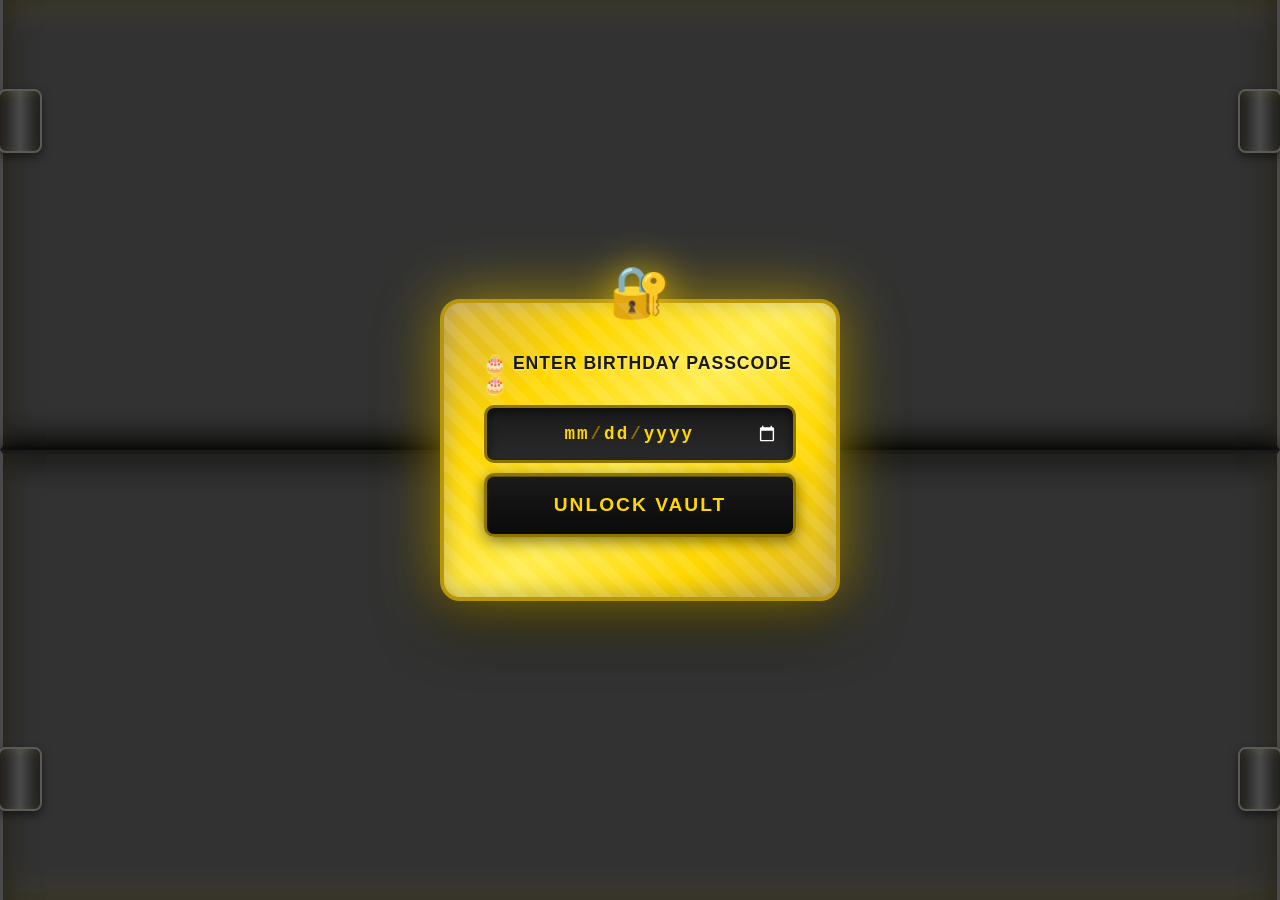
<file: index.html>
<!DOCTYPE html>
<html lang="en">
<head>
    <meta charset="UTF-8">
    <meta name="viewport" content="width=device-width, initial-scale=1">
    <title>Happy Birthday!</title>
        <link rel="stylesheet" href="style.css">
</head>
<body>
    <!-- Gate Page -->
    <div class="gate-page" id="gatePage">
        <div class="gate-top"></div>
        <div class="gate-bottom"></div>
        
        <div class="gate-form">
            <p>🎂 ENTER BIRTHDAY PASSCODE 🎂</p>
            <input type="date" id="dobInput" placeholder="DD-MM-YYYY">
            
            <button onclick="checkGate()">UNLOCK VAULT</button>
            <p class="error" id="errorMsg"></p>
        </div>
    </div>

    <!-- Main Birthday Page -->
    <div class="birthday-page" id="birthdayPage">
        <div class="bg-gradient"></div>
        <div class="gradient-mesh"></div>
        <div id="particlesContainer"></div>
        <div id="snowContainer"></div>
        
        <div class="container">
            <!-- Hero Section -->
            <div class="hero-section">
                <h1 class="hero-title">
                    <span class="line"><span class="gradient-text">Happy Birthday</span></span>
                    <span class="line"><span class="text-white">Renuka</span></span>
                    <span class="line"><span class="gradient-text">My Amazing</span></span>
                    <span class="line"><span class="text-white">Best Friend</span></span>
                </h1>
            </div>

            <!-- Interactive Card -->
            <div class="birthday-card" id="mainCard">
                <div class="hover-message">
                    Wishing you endless joy and beautiful memories ✨
                </div>
                <div class="card-content">
                    <div class="cake-emoji">🎂</div>
                    
                    <div class="message">
                        To my <span class="highlight">incredible best friend Renuka</span>,<br>
                        Today is YOUR special day and you deserve<br>
                        all the happiness in the entire universe! 🌟
                    </div>

                    <div class="balloons-container">
                        <div class="balloon">🎈</div>
                        <div class="balloon">🎈</div>
                        <div class="balloon">🎈</div>
                        <div class="balloon">🎈</div>
                    </div>
                </div>
            </div>

            <!-- About Section -->
            <div class="about-section">
                <div class="info-card">
                    <div class="info-icon">🎓</div>
                    <h3>Academic Excellence</h3>
                    <p>A brilliant <span class="highlight">Topper</span> who makes success look effortless</p>
                </div>
                <div class="info-card">
                    <div class="info-icon">🏫</div>
                    <h3>JNTU-H Scholar</h3>
                    <p>Pursuing excellence at <span class="highlight">JNTU Hyderabad</span> with dedication and grace</p>
                </div>
                <div class="info-card">
                    <div class="info-icon">⭐</div>
                    <h3>Inspiring Soul</h3>
                    <p>Not just smart, but kind, compassionate, and <span class="highlight">truly amazing</span></p>
                </div>
            </div>

            <!-- Wishes Section -->
            <div class="wishes">
                <h2>My Heartfelt Wishes for You 💙</h2>
                <div class="wish-item">🌟 May you continue to excel in everything you do, just like you always have at JNTU-H</div>
                <div class="wish-item">📚 May your dedication to learning inspire everyone around you, and may success always find its way to you</div>
                <div class="wish-item">💫 May you find the perfect balance between being a brilliant topper and living life to the fullest</div>
                <div class="wish-item">✨ May your intelligence be matched only by the kindness in your heart</div>
                <div class="wish-item">🎯 May all your academic dreams turn into reality and open doors to amazing opportunities</div>
                <div class="wish-item">🌸 May you never lose that spark of determination that makes you achieve the impossible</div>
                <div class="wish-item">🦋 May our friendship continue to grow stronger as we support each other through every challenge and celebration</div>
                
                <div class="final-message">
                    <strong>You're not just my best friend, you're my inspiration! 💕<br>
                    Watching you succeed and grow has been one of my greatest joys.<br>
                    Here's to another year of breaking records, making memories, and being the amazing person you are! 🎉</strong>
                </div>
            </div>
        </div>
    </div>

  <script src="script.js"></script>

</body>
</html>
</file>
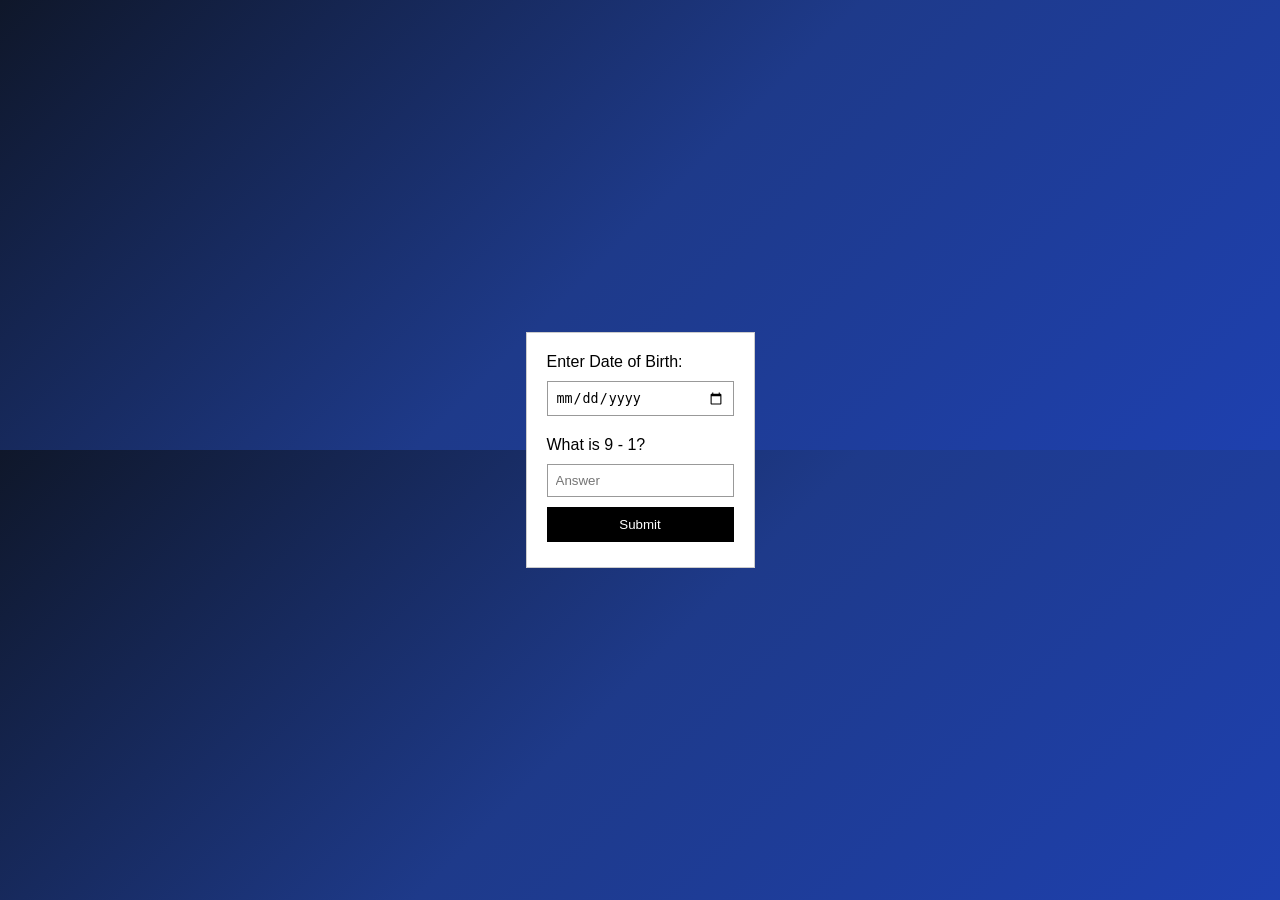
<file: birthday_website.html>
<!DOCTYPE html>
<html lang="en">
<head>
    <meta charset="UTF-8">
    <meta name="viewport" content="width=device-width, initial-scale=1">
    <title>Happy Birthday!</title>
    <style>
        * {
            margin: 0;
            padding: 0;
            box-sizing: border-box;
        }

        body {
            font-family: 'Inter', 'Segoe UI', Tahoma, Geneva, Verdana, sans-serif;
            overflow-x: hidden;
            background: #0f172a;
        }

        /* Gate Page Styles */
        .gate-page {
            display: flex;
            justify-content: center;
            align-items: center;
            min-height: 100vh;
            background: #f5f5f5;
            position: relative;
            z-index: 1000;
        }

        .gate-page.slide-out .gate-top {
            animation: slideUpOut 1.2s cubic-bezier(0.68, -0.55, 0.265, 1.55) forwards;
        }

        .gate-page.slide-out .gate-bottom {
            animation: slideDownOut 1.2s cubic-bezier(0.68, -0.55, 0.265, 1.55) forwards;
        }

        .gate-top, .gate-bottom {
            position: absolute;
            width: 100%;
            height: 50%;
            background: linear-gradient(135deg, #0f172a 0%, #1e3a8a 50%, #1e40af 100%);
            z-index: 1001;
        }

        .gate-top {
            top: 0;
            left: 0;
        }

        .gate-bottom {
            bottom: 0;
            left: 0;
        }

        @keyframes slideUpOut {
            0% {
                transform: translateY(0);
            }
            100% {
                transform: translateY(-100%);
            }
        }

        @keyframes slideDownOut {
            0% {
                transform: translateY(0);
            }
            100% {
                transform: translateY(100%);
            }
        }

        .gate-form {
            background: white;
            padding: 20px;
            border: 1px solid #ccc;
            max-width: 300px;
            position: relative;
            z-index: 1002;
        }

        .gate-form input {
            display: block;
            width: 100%;
            padding: 8px;
            margin: 10px 0;
            border: 1px solid #999;
        }

        .gate-form button {
            width: 100%;
            padding: 10px;
            background: #000;
            color: white;
            border: none;
            cursor: pointer;
        }

        .gate-form button:hover {
            background: #333;
        }

        .error {
            color: red;
            font-size: 12px;
            margin-top: 5px;
        }

        /* Main Birthday Page Styles */
        .birthday-page {
            display: none;
            min-height: 100vh;
            position: relative;
            overflow: hidden;
            opacity: 0;
            background: #0f172a;
        }

        .birthday-page.active {
            display: block;
            animation: zoomInReveal 1.5s cubic-bezier(0.68, -0.55, 0.265, 1.55) 0.6s forwards;
        }

        @keyframes zoomInReveal {
            0% {
                opacity: 0;
                transform: scale(0.3);
            }
            100% {
                opacity: 1;
                transform: scale(1);
            }
        }

        /* Premium gradient background with mesh effect */
        .bg-gradient {
            position: absolute;
            top: 0;
            left: 0;
            right: 0;
            bottom: 0;
            background: 
                radial-gradient(ellipse at 20% 30%, rgba(59, 130, 246, 0.25) 0%, transparent 50%),
                radial-gradient(ellipse at 80% 70%, rgba(96, 165, 250, 0.2) 0%, transparent 50%),
                radial-gradient(ellipse at 50% 50%, rgba(6, 182, 212, 0.15) 0%, transparent 50%),
                linear-gradient(135deg, #0f172a 0%, #1e3a8a 30%, #1e40af 60%, #2563eb 100%);
            z-index: 0;
        }

        /* Animated gradient mesh */
        .gradient-mesh {
            position: absolute;
            top: -50%;
            left: -50%;
            right: -50%;
            bottom: -50%;
            background: 
                radial-gradient(circle at 30% 40%, rgba(59, 130, 246, 0.15) 0%, transparent 40%),
                radial-gradient(circle at 70% 60%, rgba(96, 165, 250, 0.12) 0%, transparent 40%),
                radial-gradient(circle at 50% 80%, rgba(147, 197, 253, 0.1) 0%, transparent 40%);
            animation: meshMove 20s ease-in-out infinite;
            z-index: 0;
        }

        @keyframes meshMove {
            0%, 100% { transform: translate(0, 0) rotate(0deg); }
            33% { transform: translate(5%, 5%) rotate(120deg); }
            66% { transform: translate(-5%, 5%) rotate(240deg); }
        }

        /* Floating particles */
        .particle {
            position: absolute;
            width: 2px;
            height: 2px;
            background: rgba(59, 130, 246, 0.6);
            border-radius: 50%;
            animation: floatParticle 15s linear infinite;
            z-index: 1;
        }

        @keyframes floatParticle {
            0% {
                transform: translateY(100vh) translateX(0) scale(0);
                opacity: 0;
            }
            10% {
                opacity: 1;
            }
            90% {
                opacity: 1;
            }
            100% {
                transform: translateY(-100vh) translateX(100px) scale(1);
                opacity: 0;
            }
        }

        .container {
            max-width: 1200px;
            margin: 0 auto;
            padding: 80px 20px;
            position: relative;
            z-index: 2;
        }

        /* Hero Section - n8n inspired */
        .hero-section {
            text-align: center;
            margin-bottom: 80px;
            perspective: 1000px;
        }

        .hero-title {
            font-size: 5em;
            font-weight: 700;
            line-height: 1.1;
            margin-bottom: 30px;
            letter-spacing: -2px;
        }

        .hero-title .line {
            display: block;
            opacity: 0;
            transform: translateY(50px);
        }

        .hero-title .line.animate {
            animation: lineReveal 1s cubic-bezier(0.68, -0.55, 0.265, 1.55) forwards;
        }

        .hero-title .line:nth-child(1) { animation-delay: 0.2s; }
        .hero-title .line:nth-child(2) { animation-delay: 0.4s; }
        .hero-title .line:nth-child(3) { animation-delay: 0.6s; }
        .hero-title .line:nth-child(4) { animation-delay: 0.8s; }

        @keyframes lineReveal {
            0% {
                opacity: 0;
                transform: translateY(30px) rotateX(90deg);
            }
            100% {
                opacity: 1;
                transform: translateY(0) rotateX(0deg);
            }
        }

        .gradient-text {
            background: linear-gradient(135deg, #3b82f6 0%, #60a5fa 50%, #93c5fd 100%);
            -webkit-background-clip: text;
            -webkit-text-fill-color: transparent;
            background-clip: text;
            background-size: 200% 200%;
            animation: gradientShift 5s ease infinite;
        }

        @keyframes gradientShift {
            0%, 100% { background-position: 0% 50%; }
            50% { background-position: 100% 50%; }
        }

        .text-white {
            color: #ffffff;
        }

        /* Interactive Card - Glass morphism */
        .birthday-card {
            background: rgba(15, 23, 42, 0.6);
            backdrop-filter: blur(24px);
            border-radius: 24px;
            padding: 80px 60px;
            border: 1px solid rgba(255, 255, 255, 0.1);
            box-shadow: 
                0 0 80px rgba(59, 130, 246, 0.1),
                inset 0 1px 0 rgba(255, 255, 255, 0.1);
            transition: all 0.6s cubic-bezier(0.34, 1.56, 0.64, 1);
            position: relative;
            overflow: hidden;
            cursor: pointer;
        }

        .birthday-card::before {
            content: '';
            position: absolute;
            top: -50%;
            left: -50%;
            width: 200%;
            height: 200%;
            background: radial-gradient(circle, rgba(59, 130, 246, 0.1) 0%, transparent 70%);
            opacity: 0;
            transition: opacity 0.6s ease;
        }

        .birthday-card:hover::before {
            opacity: 1;
            animation: rotateGradient 8s linear infinite;
        }

        @keyframes rotateGradient {
            0% { transform: rotate(0deg); }
            100% { transform: rotate(360deg); }
        }

        .birthday-card:hover {
            transform: translateY(-10px) scale(1.02);
            border-color: rgba(59, 130, 246, 0.3);
            box-shadow: 
                0 0 120px rgba(59, 130, 246, 0.2),
                0 20px 60px rgba(0, 0, 0, 0.4),
                inset 0 1px 0 rgba(255, 255, 255, 0.2);
        }

        .card-content {
            position: relative;
            z-index: 1;
            transition: all 0.6s cubic-bezier(0.34, 1.56, 0.64, 1);
        }

        .birthday-card:hover .card-content {
            transform: scale(1.05);
        }

        .cake-emoji {
            font-size: 120px;
            display: inline-block;
            filter: drop-shadow(0 20px 40px rgba(59, 130, 246, 0.4));
            animation: floatCake 4s ease-in-out infinite;
            margin: 40px 0;
        }

        @keyframes floatCake {
            0%, 100% { transform: translateY(0) rotate(-5deg); }
            50% { transform: translateY(-20px) rotate(5deg); }
        }

        .birthday-card:hover .cake-emoji {
            animation: gentleTilt 0.8s cubic-bezier(0.34, 1.56, 0.64, 1) forwards;
        }

        @keyframes gentleTilt {
            0% { transform: translateY(0) rotate(0deg) scale(1); }
            50% { transform: translateY(-20px) rotate(15deg) scale(1.1); }
            100% { transform: translateY(0) rotate(0deg) scale(1); }
        }

        .message {
            font-size: 1.5em;
            color: rgba(255, 255, 255, 0.9);
            line-height: 1.8;
            margin: 30px 0;
            font-weight: 300;
            opacity: 0;
            animation: fadeInUp 1s ease-out 1.2s forwards;
        }

        @keyframes fadeInUp {
            0% {
                opacity: 0;
                transform: translateY(30px);
            }
            100% {
                opacity: 1;
                transform: translateY(0);
            }
        }

        .highlight {
            background: linear-gradient(135deg, #3b82f6 0%, #60a5fa 100%);
            -webkit-background-clip: text;
            -webkit-text-fill-color: transparent;
            background-clip: text;
            font-weight: 600;
            font-size: 1.1em;
        }

        /* Hover message reveal */
        .hover-message {
            position: absolute;
            bottom: 30px;
            left: 50%;
            transform: translateX(-50%);
            font-size: 1.3em;
            font-weight: 600;
            color: white;
            opacity: 0;
            pointer-events: none;
            transition: all 0.4s ease;
            text-align: center;
            z-index: 2;
            background: rgba(59, 130, 246, 0.2);
            backdrop-filter: blur(10px);
            padding: 15px 30px;
            border-radius: 12px;
            border: 1px solid rgba(59, 130, 246, 0.3);
        }

        .birthday-card:hover .hover-message {
            opacity: 1;
            bottom: 40px;
        }

        .birthday-card:hover .card-content {
            opacity: 1;
            transform: scale(1.05);
        }

        /* Balloons with physics */
        .balloons-container {
            display: flex;
            justify-content: center;
            gap: 40px;
            margin: 60px 0;
            opacity: 0;
            animation: fadeInUp 1s ease-out 1.5s forwards;
        }

        .balloon {
            font-size: 70px;
            display: inline-block;
            filter: drop-shadow(0 15px 30px rgba(59, 130, 246, 0.3));
            animation: balloonFloat 5s ease-in-out infinite;
            transition: all 0.5s cubic-bezier(0.68, -0.55, 0.265, 1.55);
            cursor: pointer;
        }

        .balloon:hover {
            transform: translateY(-30px) scale(1.3) rotate(15deg);
            filter: drop-shadow(0 25px 50px rgba(59, 130, 246, 0.6));
        }

        @keyframes balloonFloat {
            0%, 100% { transform: translateY(0) rotate(-3deg); }
            50% { transform: translateY(-30px) rotate(3deg); }
        }

        .balloon:nth-child(1) { animation-delay: 0s; }
        .balloon:nth-child(2) { animation-delay: 1s; }
        .balloon:nth-child(3) { animation-delay: 2s; }
        .balloon:nth-child(4) { animation-delay: 3s; }

        /* About Section */
        .about-section {
            display: grid;
            grid-template-columns: repeat(auto-fit, minmax(280px, 1fr));
            gap: 30px;
            margin: 60px 0;
            opacity: 0;
            animation: fadeInUp 1s ease-out 1.8s forwards;
        }

        .info-card {
            background: rgba(15, 23, 42, 0.6);
            backdrop-filter: blur(24px);
            border-radius: 20px;
            padding: 40px 30px;
            border: 1px solid rgba(255, 255, 255, 0.1);
            box-shadow: 0 20px 60px rgba(0, 0, 0, 0.2);
            text-align: center;
            transition: all 0.5s cubic-bezier(0.34, 1.56, 0.64, 1);
            position: relative;
            overflow: hidden;
        }

        .info-card::before {
            content: '';
            position: absolute;
            top: 0;
            left: 0;
            right: 0;
            bottom: 0;
            background: radial-gradient(circle at center, rgba(59, 130, 246, 0.1) 0%, transparent 70%);
            opacity: 0;
            transition: opacity 0.5s ease;
        }

        .info-card:hover {
            transform: translateY(-15px) scale(1.05);
            border-color: rgba(59, 130, 246, 0.4);
            box-shadow: 0 30px 80px rgba(59, 130, 246, 0.3);
        }

        .info-card:hover::before {
            opacity: 1;
        }

        .info-icon {
            font-size: 4em;
            margin-bottom: 20px;
            filter: drop-shadow(0 10px 20px rgba(59, 130, 246, 0.4));
            animation: iconFloat 3s ease-in-out infinite;
        }

        @keyframes iconFloat {
            0%, 100% { transform: translateY(0); }
            50% { transform: translateY(-15px); }
        }

        .info-card:hover .info-icon {
            transform: scale(1.2) rotate(10deg);
        }

        .info-card h3 {
            font-size: 1.8em;
            color: white;
            margin-bottom: 15px;
            font-weight: 600;
        }

        .info-card p {
            font-size: 1.15em;
            color: rgba(255, 255, 255, 0.85);
            line-height: 1.7;
        }

        /* Premium wishes section */
        .wishes {
            background: rgba(15, 23, 42, 0.5);
            backdrop-filter: blur(24px);
            border: 1px solid rgba(255, 255, 255, 0.1);
            padding: 70px 50px;
            border-radius: 24px;
            margin-top: 60px;
            box-shadow: 
                0 0 80px rgba(147, 51, 234, 0.1),
                inset 0 1px 0 rgba(255, 255, 255, 0.1);
            position: relative;
            overflow: hidden;
        }

        .wishes::before {
            content: '';
            position: absolute;
            top: 0;
            left: -100%;
            width: 100%;
            height: 100%;
            background: linear-gradient(90deg, transparent, rgba(59, 130, 246, 0.1), transparent);
            animation: slideShine 3s ease-in-out infinite;
        }

        @keyframes slideShine {
            0% { left: -100%; }
            100% { left: 200%; }
        }

        .wishes h2 {
            font-size: 3em;
            margin-bottom: 50px;
            background: linear-gradient(135deg, #3b82f6 0%, #60a5fa 50%, #93c5fd 100%);
            -webkit-background-clip: text;
            -webkit-text-fill-color: transparent;
            background-clip: text;
            font-weight: 700;
            text-align: center;
            position: relative;
            z-index: 1;
        }

        .wish-item {
            font-size: 1.3em;
            line-height: 2;
            margin: 25px 0;
            padding: 20px 30px;
            border-radius: 16px;
            background: rgba(255, 255, 255, 0.03);
            border-left: 3px solid transparent;
            color: rgba(255, 255, 255, 0.9);
            opacity: 0;
            transform: translateX(-50px);
            transition: all 0.5s cubic-bezier(0.34, 1.56, 0.64, 1);
            position: relative;
            z-index: 1;
        }

        .wish-item.visible {
            opacity: 1;
            transform: translateX(0);
        }

        .wish-item:hover {
            background: rgba(59, 130, 246, 0.15);
            border-left-color: #3b82f6;
            transform: translateX(10px) scale(1.01);
            box-shadow: 0 10px 40px rgba(59, 130, 246, 0.3);
        }

        .final-message {
            font-size: 1.5em;
            font-weight: 600;
            margin-top: 50px;
            padding: 40px;
            background: linear-gradient(135deg, 
                rgba(59, 130, 246, 0.2) 0%, 
                rgba(147, 51, 234, 0.2) 100%);
            border-radius: 20px;
            border: 1px solid rgba(255, 255, 255, 0.2);
            text-align: center;
            color: white;
            position: relative;
            z-index: 1;
            animation: pulse 2s ease-in-out infinite;
            box-shadow: 0 0 60px rgba(59, 130, 246, 0.3);
        }

        @keyframes pulse {
            0%, 100% { 
                box-shadow: 0 0 60px rgba(59, 130, 246, 0.3);
                transform: scale(1);
            }
            50% { 
                box-shadow: 0 0 80px rgba(59, 130, 246, 0.5);
                transform: scale(1.02);
            }
        }

        /* Confetti particles */
        .confetti {
            position: absolute;
            width: 10px;
            height: 10px;
            border-radius: 2px;
            animation: fall cubic-bezier(0.4, 0, 0.6, 1) infinite;
            z-index: 1;
        }

        @keyframes fall {
            0% {
                transform: translateY(-100vh) rotate(0deg);
                opacity: 1;
            }
            100% {
                transform: translateY(100vh) rotate(720deg);
                opacity: 0.3;
            }
        }

        /* Snowflake Animation */
        .snowflake {
            position: absolute;
            top: -10px;
            color: rgba(255, 255, 255, 0.8);
            font-size: 1em;
            user-select: none;
            pointer-events: none;
            z-index: 3;
            animation: snowfall linear infinite;
        }

        @keyframes snowfall {
            0% {
                transform: translateY(-10vh) translateX(0) rotate(0deg);
                opacity: 0;
            }
            10% {
                opacity: 1;
            }
            90% {
                opacity: 1;
            }
            100% {
                transform: translateY(110vh) translateX(var(--drift, 100px)) rotate(360deg);
                opacity: 0;
            }
        }

        .snowflake:nth-child(odd) {
            animation-duration: 12s;
        }

        .snowflake:nth-child(even) {
            animation-duration: 18s;
        }

        @media (max-width: 768px) {
            .hero-title { font-size: 3em; }
            .birthday-card { padding: 50px 30px; }
            .wishes { padding: 40px 25px; }
            .wish-item { font-size: 1.1em; }
            .balloons-container { gap: 20px; }
            .balloon { font-size: 50px; }
            .about-section { 
                grid-template-columns: 1fr; 
                gap: 20px;
            }
            .info-card { padding: 30px 20px; }
            .info-icon { font-size: 3em; }
        }
    </style>
</head>
<body>
    <!-- Gate Page -->
    <div class="gate-page" id="gatePage">
        <div class="gate-top"></div>
        <div class="gate-bottom"></div>
        <div class="gate-form">
            <p>Enter Date of Birth:</p>
            <input type="date" id="dobInput">
            
            <p id="mathQuestion" style="margin-top: 20px;"></p>
            <input type="number" id="mathAnswer" placeholder="Answer">
            
            <button onclick="checkGate()">Submit</button>
            <p class="error" id="errorMsg"></p>
        </div>
    </div>

    <!-- Main Birthday Page -->
    <div class="birthday-page" id="birthdayPage">
        <div class="bg-gradient"></div>
        <div class="gradient-mesh"></div>
        <div id="particlesContainer"></div>
        <div id="snowContainer"></div>
        
        <div class="container">
            <!-- Hero Section -->
            <div class="hero-section">
                <h1 class="hero-title">
                    <span class="line"><span class="gradient-text">Happy Birthday</span></span>
                    <span class="line"><span class="text-white">To My</span></span>
                    <span class="line"><span class="gradient-text">Amazing</span></span>
                    <span class="line"><span class="text-white">Best Friend</span></span>
                </h1>
            </div>

            <!-- Interactive Card -->
            <div class="birthday-card" id="mainCard">
                <div class="hover-message">
                    Wishing you endless joy and beautiful memories ✨
                </div>
                <div class="card-content">
                    <div class="cake-emoji">🎂</div>
                    
                    <div class="message">
                        To my <span class="highlight">incredible best friend</span>,<br>
                        Today is YOUR special day and you deserve<br>
                        all the happiness in the entire universe! 🌟
                    </div>

                    <div class="balloons-container">
                        <div class="balloon">🎈</div>
                        <div class="balloon">🎈</div>
                        <div class="balloon">🎈</div>
                        <div class="balloon">🎈</div>
                    </div>
                </div>
            </div>

            <!-- About Section -->
            <div class="about-section">
                <div class="info-card">
                    <div class="info-icon">🎓</div>
                    <h3>Academic Excellence</h3>
                    <p>A brilliant <span class="highlight">Topper</span> who makes success look effortless</p>
                </div>
                <div class="info-card">
                    <div class="info-icon">🏫</div>
                    <h3>JNTU-H Scholar</h3>
                    <p>Pursuing excellence at <span class="highlight">JNTU Hyderabad</span> with dedication and grace</p>
                </div>
                <div class="info-card">
                    <div class="info-icon">⭐</div>
                    <h3>Inspiring Soul</h3>
                    <p>Not just smart, but kind, compassionate, and <span class="highlight">truly amazing</span></p>
                </div>
            </div>

            <!-- Wishes Section -->
            <div class="wishes">
                <h2>My Heartfelt Wishes for You 💙</h2>
                <div class="wish-item">🌟 May you continue to excel in everything you do, just like you always have at JNTU-H</div>
                <div class="wish-item">📚 May your dedication to learning inspire everyone around you, and may success always find its way to you</div>
                <div class="wish-item">💫 May you find the perfect balance between being a brilliant topper and living life to the fullest</div>
                <div class="wish-item">✨ May your intelligence be matched only by the kindness in your heart</div>
                <div class="wish-item">🎯 May all your academic dreams turn into reality and open doors to amazing opportunities</div>
                <div class="wish-item">🌸 May you never lose that spark of determination that makes you achieve the impossible</div>
                <div class="wish-item">🦋 May our friendship continue to grow stronger as we support each other through every challenge and celebration</div>
                
                <div class="final-message">
                    <strong>You're not just my best friend, you're my inspiration! 💕<br>
                    Watching you succeed and grow has been one of my greatest joys.<br>
                    Here's to another year of breaking records, making memories, and being the amazing person you are! 🎉</strong>
                </div>
            </div>
        </div>
    </div>

    <script>
        // Generate random math question
        let correctAnswer;
        function generateMathQuestion() {
            const num1 = Math.floor(Math.random() * 9) + 1;
            const num2 = Math.floor(Math.random() * 9) + 1;
            const operation = Math.random() > 0.5 ? '+' : '-';
            
            if (operation === '+') {
                correctAnswer = num1 + num2;
                document.getElementById('mathQuestion').textContent = `What is ${num1} + ${num2}?`;
            } else {
                if (num1 < num2) {
                    correctAnswer = num2 - num1;
                    document.getElementById('mathQuestion').textContent = `What is ${num2} - ${num1}?`;
                } else {
                    correctAnswer = num1 - num2;
                    document.getElementById('mathQuestion').textContent = `What is ${num1} - ${num2}?`;
                }
            }
        }

        generateMathQuestion();

        function checkGate() {
            const dob = document.getElementById('dobInput').value;
            const answer = parseInt(document.getElementById('mathAnswer').value);
            const errorMsg = document.getElementById('errorMsg');

            if (!dob) {
                errorMsg.textContent = 'Please enter your date of birth';
                return;
            }

            if (isNaN(answer)) {
                errorMsg.textContent = 'Please answer the math question';
                return;
            }

            if (answer !== correctAnswer) {
                errorMsg.textContent = 'Incorrect answer. Try again!';
                return;
            }

            // Success - trigger slide animation
            const gatePage = document.getElementById('gatePage');
            gatePage.classList.add('slide-out');
            
            // Show birthday page with zoom effect after slide starts
            setTimeout(() => {
                document.getElementById('birthdayPage').classList.add('active');
                initBirthdayPage();
                createConfetti();
                createParticles();
                createSnowflakes();
            }, 200);
            
            // Remove gate page after animation completes
            setTimeout(() => {
                gatePage.style.display = 'none';
            }, 1500);
        }

        function initBirthdayPage() {
            // Animate hero title lines
            setTimeout(() => {
                const lines = document.querySelectorAll('.hero-title .line');
                lines.forEach(line => line.classList.add('animate'));
            }, 1000);

            // Animate wish items on scroll/load
            setTimeout(() => {
                const wishItems = document.querySelectorAll('.wish-item');
                wishItems.forEach((item, index) => {
                    setTimeout(() => {
                        item.classList.add('visible');
                    }, index * 200);
                });
            }, 2000);
        }

        function createConfetti() {
            const colors = ['#3b82f6', '#60a5fa', '#93c5fd', '#bfdbfe', '#dbeafe', '#1e40af'];
            const birthdayPage = document.getElementById('birthdayPage');
            
            for (let i = 0; i < 60; i++) {
                setTimeout(() => {
                    const confetti = document.createElement('div');
                    confetti.className = 'confetti';
                    confetti.style.left = Math.random() * 100 + '%';
                    confetti.style.background = colors[Math.floor(Math.random() * colors.length)];
                    confetti.style.animationDuration = (Math.random() * 4 + 3) + 's';
                    confetti.style.animationDelay = Math.random() * 2 + 's';
                    confetti.style.width = (Math.random() * 8 + 6) + 'px';
                    confetti.style.height = (Math.random() * 8 + 6) + 'px';
                    birthdayPage.appendChild(confetti);
                    
                    setTimeout(() => confetti.remove(), 8000);
                }, i * 50);
            }
            
            // Continuously add new confetti
            setInterval(() => {
                for (let i = 0; i < 2; i++) {
                    const confetti = document.createElement('div');
                    confetti.className = 'confetti';
                    confetti.style.left = Math.random() * 100 + '%';
                    confetti.style.background = colors[Math.floor(Math.random() * colors.length)];
                    confetti.style.animationDuration = (Math.random() * 4 + 3) + 's';
                    confetti.style.width = (Math.random() * 8 + 6) + 'px';
                    confetti.style.height = (Math.random() * 8 + 6) + 'px';
                    birthdayPage.appendChild(confetti);
                    
                    setTimeout(() => confetti.remove(), 8000);
                }
            }, 2000);
        }

        function createParticles() {
            const container = document.getElementById('particlesContainer');
            for (let i = 0; i < 30; i++) {
                const particle = document.createElement('div');
                particle.className = 'particle';
                particle.style.left = Math.random() * 100 + '%';
                particle.style.animationDelay = Math.random() * 15 + 's';
                particle.style.animationDuration = (Math.random() * 10 + 10) + 's';
                container.appendChild(particle);
            }
        }

        function createSnowflakes() {
            const snowContainer = document.getElementById('snowContainer');
            const snowflakes = ['❄', '❅', '❆'];
            
            // Create initial snowflakes
            for (let i = 0; i < 40; i++) {
                setTimeout(() => {
                    const snowflake = document.createElement('div');
                    snowflake.className = 'snowflake';
                    snowflake.textContent = snowflakes[Math.floor(Math.random() * snowflakes.length)];
                    snowflake.style.left = Math.random() * 100 + '%';
                    snowflake.style.fontSize = (Math.random() * 0.8 + 0.5) + 'em';
                    snowflake.style.animationDelay = Math.random() * 5 + 's';
                    snowflake.style.animationDuration = (Math.random() * 8 + 10) + 's';
                    
                    const drift = (Math.random() - 0.5) * 200;
                    snowflake.style.setProperty('--drift', drift + 'px');
                    
                    snowContainer.appendChild(snowflake);
                    
                    setTimeout(() => snowflake.remove(), 20000);
                }, i * 200);
            }
            
            // Continuously add new snowflakes
            setInterval(() => {
                for (let i = 0; i < 2; i++) {
                    const snowflake = document.createElement('div');
                    snowflake.className = 'snowflake';
                    snowflake.textContent = snowflakes[Math.floor(Math.random() * snowflakes.length)];
                    snowflake.style.left = Math.random() * 100 + '%';
                    snowflake.style.fontSize = (Math.random() * 0.8 + 0.5) + 'em';
                    snowflake.style.animationDuration = (Math.random() * 8 + 10) + 's';
                    
                    const drift = (Math.random() - 0.5) * 200;
                    snowflake.style.setProperty('--drift', drift + 'px');
                    
                    snowContainer.appendChild(snowflake);
                    
                    setTimeout(() => snowflake.remove(), 20000);
                }
            }, 3000);
        }
    </script>
</body>
</html>
</file>
<file: style.css>
* {
            margin: 0;
            padding: 0;
            box-sizing: border-box;
        }

        body {
            font-family: 'SF Pro Display', -apple-system, BlinkMacSystemFont, 'Segoe UI', 'Roboto', 'Oxygen', 'Ubuntu', 'Cantarell', sans-serif;
            overflow-x: hidden;
            background: #0f172a;
        }

        /* Gate Page Styles - Gold Vault Theme */
        .gate-page {
            display: flex;
            justify-content: center;
            align-items: center;
            min-height: 100vh;
            background: 
                repeating-linear-gradient(
                    0deg,
                    #2a2a2a 0px,
                    #3a3a3a 2px,
                    #2a2a2a 4px
                ),
                radial-gradient(circle at 30% 40%, #1a1a1a 0%, #0a0a0a 100%);
            position: relative;
            z-index: 1000;
            overflow: hidden;
        }

        .gate-page::before {
            content: '';
            position: absolute;
            width: 100%;
            height: 100%;
            background: 
                radial-gradient(circle at 20% 30%, rgba(255, 215, 0, 0.03) 0%, transparent 50%),
                radial-gradient(circle at 80% 70%, rgba(218, 165, 32, 0.03) 0%, transparent 50%);
            pointer-events: none;
        }

        /* Metal rivets decoration */
        .gate-page::after {
            content: '';
            position: absolute;
            width: 100%;
            height: 100%;
            background-image: 
                radial-gradient(circle, #4a4a4a 2px, transparent 2px);
            background-size: 100px 100px;
            background-position: 0 0, 50px 50px;
            opacity: 0.3;
            pointer-events: none;
        }

        .gate-page.slide-out .gate-top {
            animation: slideUpOut 1.5s cubic-bezier(0.68, -0.55, 0.265, 1.55) forwards;
        }

        .gate-page.slide-out .gate-bottom {
            animation: slideDownOut 1.5s cubic-bezier(0.68, -0.55, 0.265, 1.55) forwards;
        }

        .gate-top, .gate-bottom {
            position: absolute;
            width: 100%;
            height: 50%;
            background: 
                linear-gradient(135deg, 
                    #1a1a1a 0%, 
                    #2a2a2a 20%, 
                    #3a3a3a 40%, 
                    #2a2a2a 60%, 
                    #1a1a1a 100%
                );
            z-index: 1001;
            box-shadow: 
                inset 0 2px 20px rgba(255, 215, 0, 0.1),
                inset 0 -2px 20px rgba(0, 0, 0, 0.5),
                0 0 40px rgba(0, 0, 0, 0.8);
            border-left: 3px solid #4a4a4a;
            border-right: 3px solid #4a4a4a;
        }

        .gate-top {
            top: 0;
            left: 0;
            background: 
                repeating-linear-gradient(
                    90deg,
                    #2a2a2a 0px,
                    #3a3a3a 1px,
                    #2a2a2a 2px
                ),
                linear-gradient(180deg, #1a1a1a 0%, #2a2a2a 50%, #3a3a3a 100%);
            border-bottom: 4px solid #1a1a1a;
            box-shadow: 
                inset 0 10px 30px rgba(255, 215, 0, 0.08),
                inset 0 -10px 30px rgba(0, 0, 0, 0.6),
                0 4px 20px rgba(0, 0, 0, 0.9);
        }

        .gate-bottom {
            bottom: 0;
            left: 0;
            background: 
                repeating-linear-gradient(
                    90deg,
                    #2a2a2a 0px,
                    #3a3a3a 1px,
                    #2a2a2a 2px
                ),
                linear-gradient(0deg, #1a1a1a 0%, #2a2a2a 50%, #3a3a3a 100%);
            border-top: 4px solid #1a1a1a;
            box-shadow: 
                inset 0 -10px 30px rgba(255, 215, 0, 0.08),
                inset 0 10px 30px rgba(0, 0, 0, 0.6),
                0 -4px 20px rgba(0, 0, 0, 0.9);
        }

        /* Vault door hinges */
        .gate-top::before,
        .gate-top::after,
        .gate-bottom::before,
        .gate-bottom::after {
            content: '';
            position: absolute;
            width: 40px;
            height: 60px;
            background: 
                linear-gradient(90deg, #1a1a1a 0%, #4a4a4a 50%, #1a1a1a 100%);
            border: 2px solid #5a5a5a;
            border-radius: 8px;
            box-shadow: 
                inset 0 2px 10px rgba(255, 215, 0, 0.1),
                0 4px 10px rgba(0, 0, 0, 0.5);
        }

        .gate-top::before {
            top: 20%;
            left: -5px;
        }

        .gate-top::after {
            top: 20%;
            right: -5px;
        }

        .gate-bottom::before {
            bottom: 20%;
            left: -5px;
        }

        .gate-bottom::after {
            bottom: 20%;
            right: -5px;
        }

        @keyframes slideUpOut {
            0% {
                transform: translateY(0) rotateX(0deg);
            }
            100% {
                transform: translateY(-100%) rotateX(-5deg);
            }
        }

        @keyframes slideDownOut {
            0% {
                transform: translateY(0) rotateX(0deg);
            }
            100% {
                transform: translateY(100%) rotateX(5deg);
            }
        }

        /* Gold Vault Safe Form */
        .gate-form {
            background: 
                linear-gradient(135deg, 
                    #d4af37 0%, 
                    #ffd700 25%, 
                    #ffed4e 50%, 
                    #ffd700 75%, 
                    #d4af37 100%
                );
            padding: 50px 40px;
            border-radius: 20px;
            max-width: 400px;
            position: relative;
            z-index: 1002;
            box-shadow: 
                0 0 60px rgba(255, 215, 0, 0.6),
                0 20px 60px rgba(0, 0, 0, 0.8),
                inset 0 2px 20px rgba(255, 255, 255, 0.3),
                inset 0 -2px 20px rgba(0, 0, 0, 0.3);
            border: 4px solid #b8960c;
            animation: vaultGlow 3s ease-in-out infinite;
        }

        @keyframes vaultGlow {
            0%, 100% {
                box-shadow: 
                    0 0 60px rgba(255, 215, 0, 0.6),
                    0 20px 60px rgba(0, 0, 0, 0.8),
                    inset 0 2px 20px rgba(255, 255, 255, 0.3),
                    inset 0 -2px 20px rgba(0, 0, 0, 0.3);
            }
            50% {
                box-shadow: 
                    0 0 80px rgba(255, 215, 0, 0.8),
                    0 20px 60px rgba(0, 0, 0, 0.8),
                    inset 0 2px 20px rgba(255, 255, 255, 0.4),
                    inset 0 -2px 20px rgba(0, 0, 0, 0.3);
            }
        }

        /* Vault dial decoration */
        .gate-form::before {
            content: '🔐';
            position: absolute;
            top: -40px;
            left: 50%;
            transform: translateX(-50%);
            font-size: 50px;
            filter: drop-shadow(0 0 20px rgba(255, 215, 0, 0.8));
            animation: dialSpin 4s ease-in-out infinite;
        }

        @keyframes dialSpin {
            0%, 100% { transform: translateX(-50%) rotate(0deg); }
            25% { transform: translateX(-50%) rotate(90deg); }
            50% { transform: translateX(-50%) rotate(180deg); }
            75% { transform: translateX(-50%) rotate(270deg); }
        }

        .gate-form::after {
            content: '';
            position: absolute;
            top: 0;
            left: 0;
            right: 0;
            bottom: 0;
            background: 
                repeating-linear-gradient(
                    45deg,
                    transparent,
                    transparent 10px,
                    rgba(255, 255, 255, 0.1) 10px,
                    rgba(255, 255, 255, 0.1) 20px
                );
            pointer-events: none;
            border-radius: 20px;
        }

        .gate-form p {
            font-size: 1.1em;
            font-weight: 700;
            color: #1a1a1a;
            text-shadow: 0 1px 2px rgba(255, 255, 255, 0.5);
            margin-bottom: 10px;
            position: relative;
            z-index: 1;
            letter-spacing: 1px;
        }

        .gate-form input {
            display: block;
            width: 100%;
            padding: 15px;
            margin: 10px 0;
            border: 3px solid #8b7500;
            background: 
                linear-gradient(180deg, #1a1a1a 0%, #2a2a2a 100%);
            color: #ffd700;
            font-size: 1.1em;
            font-weight: 600;
            border-radius: 10px;
            box-shadow: 
                inset 0 4px 10px rgba(0, 0, 0, 0.5),
                0 2px 10px rgba(255, 215, 0, 0.3);
            position: relative;
            z-index: 1;
            text-align: center;
            letter-spacing: 2px;
            font-family: 'Courier New', monospace;
        }

        .gate-form input[type="date"]::-webkit-calendar-picker-indicator {
            filter: invert(1) brightness(2);
            cursor: pointer;
        }

        .gate-form input::-webkit-datetime-edit {
            color: #ffd700;
        }

        .gate-form input::-webkit-datetime-edit-fields-wrapper {
            color: #ffd700;
        }

        .gate-form input::-webkit-datetime-edit-text {
            color: #8b7500;
        }

        .gate-form input::-webkit-datetime-edit-month-field,
        .gate-form input::-webkit-datetime-edit-day-field,
        .gate-form input::-webkit-datetime-edit-year-field {
            color: #ffd700;
        }

        .gate-form input::placeholder {
            color: #8b7500;
            font-weight: 500;
        }

        .gate-form input:focus {
            outline: none;
            border-color: #ffd700;
            box-shadow: 
                inset 0 4px 10px rgba(0, 0, 0, 0.5),
                0 0 20px rgba(255, 215, 0, 0.6);
        }

        .gate-form button {
            width: 100%;
            padding: 18px;
            background: 
                linear-gradient(180deg, #1a1a1a 0%, #0a0a0a 100%);
            color: #ffd700;
            border: 3px solid #8b7500;
            cursor: pointer;
            font-size: 1.2em;
            font-weight: 800;
            border-radius: 10px;
            position: relative;
            z-index: 1;
            letter-spacing: 2px;
            text-transform: uppercase;
            box-shadow: 
                0 4px 15px rgba(0, 0, 0, 0.5),
                inset 0 1px 0 rgba(255, 215, 0, 0.3);
            transition: all 0.3s ease;
        }

        .gate-form button:hover {
            background: 
                linear-gradient(180deg, #2a2a2a 0%, #1a1a1a 100%);
            border-color: #ffd700;
            box-shadow: 
                0 4px 15px rgba(0, 0, 0, 0.5),
                0 0 30px rgba(255, 215, 0, 0.6),
                inset 0 1px 0 rgba(255, 215, 0, 0.5);
            transform: translateY(-2px);
        }

        .error {
            color: red;
            font-size: 12px;
            margin-top: 5px;
        }

        /* Main Birthday Page Styles */
        .birthday-page {
            display: none;
            min-height: 100vh;
            position: relative;
            overflow: hidden;
            opacity: 0;
            background: #0f172a;
        }

        .birthday-page.active {
            display: block;
            animation: zoomInReveal 1.5s cubic-bezier(0.68, -0.55, 0.265, 1.55) 0.6s forwards;
        }

        @keyframes zoomInReveal {
            0% {
                opacity: 0;
                transform: scale(0.3);
            }
            100% {
                opacity: 1;
                transform: scale(1);
            }
        }

        /* Premium gradient background with mesh effect */
        .bg-gradient {
            position: absolute;
            top: 0;
            left: 0;
            right: 0;
            bottom: 0;
            background: 
                radial-gradient(ellipse at 20% 30%, rgba(59, 130, 246, 0.25) 0%, transparent 50%),
                radial-gradient(ellipse at 80% 70%, rgba(96, 165, 250, 0.2) 0%, transparent 50%),
                radial-gradient(ellipse at 50% 50%, rgba(6, 182, 212, 0.15) 0%, transparent 50%),
                linear-gradient(135deg, #0f172a 0%, #1e3a8a 30%, #1e40af 60%, #2563eb 100%);
            z-index: 0;
        }

        /* Animated gradient mesh */
        .gradient-mesh {
            position: absolute;
            top: -50%;
            left: -50%;
            right: -50%;
            bottom: -50%;
            background: 
                radial-gradient(circle at 30% 40%, rgba(59, 130, 246, 0.15) 0%, transparent 40%),
                radial-gradient(circle at 70% 60%, rgba(96, 165, 250, 0.12) 0%, transparent 40%),
                radial-gradient(circle at 50% 80%, rgba(147, 197, 253, 0.1) 0%, transparent 40%);
            animation: meshMove 20s ease-in-out infinite;
            z-index: 0;
        }

        @keyframes meshMove {
            0%, 100% { transform: translate(0, 0) rotate(0deg); }
            33% { transform: translate(5%, 5%) rotate(120deg); }
            66% { transform: translate(-5%, 5%) rotate(240deg); }
        }

        /* Floating particles */
        .particle {
            position: absolute;
            width: 2px;
            height: 2px;
            background: rgba(59, 130, 246, 0.6);
            border-radius: 50%;
            animation: floatParticle 15s linear infinite;
            z-index: 1;
        }

        @keyframes floatParticle {
            0% {
                transform: translateY(100vh) translateX(0) scale(0);
                opacity: 0;
            }
            10% {
                opacity: 1;
            }
            90% {
                opacity: 1;
            }
            100% {
                transform: translateY(-100vh) translateX(100px) scale(1);
                opacity: 0;
            }
        }

        .container {
            max-width: 1200px;
            margin: 0 auto;
            padding: 80px 20px;
            position: relative;
            z-index: 2;
        }

        /* Hero Section - n8n inspired */
        .hero-section {
            text-align: center;
            margin-bottom: 80px;
            perspective: 1000px;
        }

        .hero-title {
            font-size: 5em;
            font-weight: 800;
            line-height: 1.1;
            margin-bottom: 30px;
            letter-spacing: -2px;
        }

        .hero-title .line {
            display: block;
            opacity: 0;
            transform: translateY(50px);
        }

        .hero-title .line.animate {
            animation: lineReveal 1s cubic-bezier(0.68, -0.55, 0.265, 1.55) forwards;
        }

        .hero-title .line:nth-child(1) { animation-delay: 0.2s; }
        .hero-title .line:nth-child(2) { animation-delay: 0.4s; }
        .hero-title .line:nth-child(3) { animation-delay: 0.6s; }
        .hero-title .line:nth-child(4) { animation-delay: 0.8s; }

        @keyframes lineReveal {
            0% {
                opacity: 0;
                transform: translateY(30px) rotateX(90deg);
            }
            100% {
                opacity: 1;
                transform: translateY(0) rotateX(0deg);
            }
        }

        .gradient-text {
            background: linear-gradient(135deg, #3b82f6 0%, #60a5fa 50%, #93c5fd 100%);
            -webkit-background-clip: text;
            -webkit-text-fill-color: transparent;
            background-clip: text;
            background-size: 200% 200%;
            animation: gradientShift 5s ease infinite;
        }

        @keyframes gradientShift {
            0%, 100% { background-position: 0% 50%; }
            50% { background-position: 100% 50%; }
        }

        .text-white {
            color: #ffffff;
            text-shadow: 0 4px 20px rgba(59, 130, 246, 0.6), 0 2px 10px rgba(0, 0, 0, 0.5);
        }

        /* Interactive Card - Glass morphism */
        .birthday-card {
            background: rgba(15, 23, 42, 0.4);
            backdrop-filter: blur(40px) saturate(180%);
            -webkit-backdrop-filter: blur(40px) saturate(180%);
            border-radius: 30px;
            padding: 80px 60px;
            border: 1px solid rgba(255, 255, 255, 0.18);
            box-shadow: 
                0 8px 32px 0 rgba(31, 38, 135, 0.37),
                0 0 100px rgba(59, 130, 246, 0.15),
                inset 0 1px 1px rgba(255, 255, 255, 0.2),
                inset 0 -1px 1px rgba(0, 0, 0, 0.1);
            transition: all 0.6s cubic-bezier(0.34, 1.56, 0.64, 1);
            position: relative;
            overflow: hidden;
            cursor: pointer;
        }

        .birthday-card::before {
            content: '';
            position: absolute;
            top: -50%;
            left: -50%;
            width: 200%;
            height: 200%;
            background: radial-gradient(circle, rgba(59, 130, 246, 0.15) 0%, transparent 70%);
            opacity: 0;
            transition: opacity 0.6s ease;
        }

        .birthday-card::after {
            content: '';
            position: absolute;
            top: 0;
            left: 0;
            right: 0;
            bottom: 0;
            background: linear-gradient(135deg, 
                rgba(255, 255, 255, 0.1) 0%, 
                rgba(255, 255, 255, 0.05) 50%, 
                transparent 100%);
            pointer-events: none;
        }

        .birthday-card:hover::before {
            opacity: 1;
            animation: rotateGradient 8s linear infinite;
        }

        @keyframes rotateGradient {
            0% { transform: rotate(0deg); }
            100% { transform: rotate(360deg); }
        }

        .birthday-card:hover {
            transform: translateY(-10px) scale(1.02);
            border-color: rgba(59, 130, 246, 0.4);
            box-shadow: 
                0 8px 32px 0 rgba(31, 38, 135, 0.5),
                0 0 150px rgba(59, 130, 246, 0.3),
                0 20px 60px rgba(0, 0, 0, 0.4),
                inset 0 1px 2px rgba(255, 255, 255, 0.3),
                inset 0 -1px 2px rgba(0, 0, 0, 0.2);
        }

        .card-content {
            position: relative;
            z-index: 1;
            transition: all 0.6s cubic-bezier(0.34, 1.56, 0.64, 1);
        }

        .birthday-card:hover .card-content {
            transform: scale(1.05);
        }

        .cake-emoji {
            font-size: 120px;
            display: inline-block;
            filter: drop-shadow(0 20px 40px rgba(59, 130, 246, 0.4));
            animation: floatCake 4s ease-in-out infinite;
            margin: 40px 0;
        }

        @keyframes floatCake {
            0%, 100% { transform: translateY(0) rotate(-5deg); }
            50% { transform: translateY(-20px) rotate(5deg); }
        }

        .birthday-card:hover .cake-emoji {
            animation: gentleTilt 0.8s cubic-bezier(0.34, 1.56, 0.64, 1) forwards;
        }

        @keyframes gentleTilt {
            0% { transform: translateY(0) rotate(0deg) scale(1); }
            50% { transform: translateY(-20px) rotate(15deg) scale(1.1); }
            100% { transform: translateY(0) rotate(0deg) scale(1); }
        }

        .message {
            font-size: 1.5em;
            color: #ffffff;
            line-height: 1.8;
            margin: 30px 0;
            font-weight: 400;
            opacity: 0;
            animation: fadeInUp 1s ease-out 1.2s forwards;
            text-shadow: 0 2px 10px rgba(59, 130, 246, 0.4);
        }

        @keyframes fadeInUp {
            0% {
                opacity: 0;
                transform: translateY(30px);
            }
            100% {
                opacity: 1;
                transform: translateY(0);
            }
        }

        .highlight {
            background: linear-gradient(135deg, #3b82f6 0%, #60a5fa 100%);
            -webkit-background-clip: text;
            -webkit-text-fill-color: transparent;
            background-clip: text;
            font-weight: 600;
            font-size: 1.1em;
        }

        /* Hover message reveal */
        .hover-message {
            position: absolute;
            bottom: 30px;
            left: 50%;
            transform: translateX(-50%);
            font-size: 1.3em;
            font-weight: 600;
            color: #ffffff;
            opacity: 0;
            pointer-events: none;
            transition: all 0.4s ease;
            text-align: center;
            z-index: 2;
            background: rgba(59, 130, 246, 0.25);
            backdrop-filter: blur(20px) saturate(180%);
            -webkit-backdrop-filter: blur(20px) saturate(180%);
            padding: 15px 30px;
            border-radius: 12px;
            border: 1px solid rgba(59, 130, 246, 0.4);
            box-shadow: 
                0 4px 20px rgba(59, 130, 246, 0.3),
                inset 0 1px 1px rgba(255, 255, 255, 0.2);
            text-shadow: 0 2px 10px rgba(0, 0, 0, 0.5);
        }

        .birthday-card:hover .hover-message {
            opacity: 1;
            bottom: 40px;
        }

        .birthday-card:hover .card-content {
            opacity: 1;
            transform: scale(1.05);
        }

        /* Balloons with physics */
        .balloons-container {
            display: flex;
            justify-content: center;
            gap: 40px;
            margin: 60px 0;
            opacity: 0;
            animation: fadeInUp 1s ease-out 1.5s forwards;
        }

        .balloon {
            font-size: 70px;
            display: inline-block;
            filter: drop-shadow(0 15px 30px rgba(59, 130, 246, 0.3));
            animation: balloonFloat 5s ease-in-out infinite;
            transition: all 0.5s cubic-bezier(0.68, -0.55, 0.265, 1.55);
            cursor: pointer;
        }

        .balloon:hover {
            transform: translateY(-30px) scale(1.3) rotate(15deg);
            filter: drop-shadow(0 25px 50px rgba(59, 130, 246, 0.6));
        }

        @keyframes balloonFloat {
            0%, 100% { transform: translateY(0) rotate(-3deg); }
            50% { transform: translateY(-30px) rotate(3deg); }
        }

        .balloon:nth-child(1) { animation-delay: 0s; }
        .balloon:nth-child(2) { animation-delay: 1s; }
        .balloon:nth-child(3) { animation-delay: 2s; }
        .balloon:nth-child(4) { animation-delay: 3s; }

        /* About Section */
        .about-section {
            display: grid;
            grid-template-columns: repeat(auto-fit, minmax(280px, 1fr));
            gap: 30px;
            margin: 60px 0;
            opacity: 0;
            animation: fadeInUp 1s ease-out 1.8s forwards;
        }

        .info-card {
            background: rgba(15, 23, 42, 0.35);
            backdrop-filter: blur(40px) saturate(180%);
            -webkit-backdrop-filter: blur(40px) saturate(180%);
            border-radius: 24px;
            padding: 40px 30px;
            border: 1px solid rgba(255, 255, 255, 0.18);
            box-shadow: 
                0 8px 32px 0 rgba(31, 38, 135, 0.37),
                0 0 60px rgba(59, 130, 246, 0.1),
                inset 0 1px 1px rgba(255, 255, 255, 0.2),
                inset 0 -1px 1px rgba(0, 0, 0, 0.1);
            text-align: center;
            transition: all 0.5s cubic-bezier(0.34, 1.56, 0.64, 1);
            position: relative;
            overflow: hidden;
        }

        .info-card::before {
            content: '';
            position: absolute;
            top: 0;
            left: 0;
            right: 0;
            bottom: 0;
            background: radial-gradient(circle at center, rgba(59, 130, 246, 0.15) 0%, transparent 70%);
            opacity: 0;
            transition: opacity 0.5s ease;
        }

        .info-card::after {
            content: '';
            position: absolute;
            top: 0;
            left: 0;
            right: 0;
            bottom: 0;
            background: linear-gradient(135deg, 
                rgba(255, 255, 255, 0.08) 0%, 
                rgba(255, 255, 255, 0.04) 50%, 
                transparent 100%);
            pointer-events: none;
        }

        .info-card:hover {
            transform: translateY(-15px) scale(1.05);
            border-color: rgba(59, 130, 246, 0.5);
            box-shadow: 
                0 8px 32px 0 rgba(31, 38, 135, 0.5),
                0 0 100px rgba(59, 130, 246, 0.4),
                0 30px 80px rgba(59, 130, 246, 0.25),
                inset 0 1px 2px rgba(255, 255, 255, 0.3),
                inset 0 -1px 2px rgba(0, 0, 0, 0.2);
        }

        .info-card:hover::before {
            opacity: 1;
        }

        .info-icon {
            font-size: 4em;
            margin-bottom: 20px;
            filter: drop-shadow(0 10px 20px rgba(59, 130, 246, 0.4));
            animation: iconFloat 3s ease-in-out infinite;
        }

        @keyframes iconFloat {
            0%, 100% { transform: translateY(0); }
            50% { transform: translateY(-15px); }
        }

        .info-card:hover .info-icon {
            transform: scale(1.2) rotate(10deg);
        }

        .info-card h3 {
            font-size: 1.8em;
            color: #ffffff;
            margin-bottom: 15px;
            font-weight: 600;
            text-shadow: 0 2px 10px rgba(0, 0, 0, 0.5);
        }

        .info-card p {
            font-size: 1.15em;
            color: rgba(255, 255, 255, 0.85);
            line-height: 1.7;
        }

        /* Premium wishes section */
        .wishes {
            background: rgba(15, 23, 42, 0.35);
            backdrop-filter: blur(40px) saturate(180%);
            -webkit-backdrop-filter: blur(40px) saturate(180%);
            border: 1px solid rgba(255, 255, 255, 0.18);
            padding: 70px 50px;
            border-radius: 30px;
            margin-top: 60px;
            box-shadow: 
                0 8px 32px 0 rgba(31, 38, 135, 0.37),
                0 0 100px rgba(59, 130, 246, 0.15),
                inset 0 1px 1px rgba(255, 255, 255, 0.2),
                inset 0 -1px 1px rgba(0, 0, 0, 0.1);
            position: relative;
            overflow: hidden;
        }

        .wishes::before {
            content: '';
            position: absolute;
            top: 0;
            left: -100%;
            width: 100%;
            height: 100%;
            background: linear-gradient(90deg, transparent, rgba(59, 130, 246, 0.15), transparent);
            animation: slideShine 3s ease-in-out infinite;
        }

        .wishes::after {
            content: '';
            position: absolute;
            top: 0;
            left: 0;
            right: 0;
            bottom: 0;
            background: linear-gradient(135deg, 
                rgba(255, 255, 255, 0.08) 0%, 
                rgba(255, 255, 255, 0.04) 50%, 
                transparent 100%);
            pointer-events: none;
        }

        @keyframes slideShine {
            0% { left: -100%; }
            100% { left: 200%; }
        }

        .wishes h2 {
            font-size: 3em;
            margin-bottom: 50px;
            background: linear-gradient(135deg, #3b82f6 0%, #60a5fa 50%, #93c5fd 100%);
            -webkit-background-clip: text;
            -webkit-text-fill-color: transparent;
            background-clip: text;
            font-weight: 700;
            text-align: center;
            position: relative;
            z-index: 1;
        }

        .wish-item {
            font-size: 1.3em;
            line-height: 2;
            margin: 25px 0;
            padding: 20px 30px;
            border-radius: 16px;
            background: rgba(255, 255, 255, 0.05);
            backdrop-filter: blur(20px);
            border-left: 3px solid transparent;
            border: 1px solid rgba(255, 255, 255, 0.1);
            color: rgba(255, 255, 255, 0.9);
            opacity: 0;
            transform: translateX(-50px);
            transition: all 0.5s cubic-bezier(0.34, 1.56, 0.64, 1);
            position: relative;
            z-index: 1;
            box-shadow: 
                0 4px 16px rgba(0, 0, 0, 0.1),
                inset 0 1px 0 rgba(255, 255, 255, 0.1);
        }

        .wish-item.visible {
            opacity: 1;
            transform: translateX(0);
        }

        .wish-item:hover {
            background: rgba(59, 130, 246, 0.2);
            border-left-color: #3b82f6;
            border-color: rgba(59, 130, 246, 0.4);
            transform: translateX(10px) scale(1.01);
            box-shadow: 
                0 10px 40px rgba(59, 130, 246, 0.4),
                inset 0 1px 1px rgba(255, 255, 255, 0.2);
        }

        .final-message {
            font-size: 1.5em;
            font-weight: 600;
            margin-top: 50px;
            padding: 40px;
            background: rgba(59, 130, 246, 0.15);
            backdrop-filter: blur(30px) saturate(180%);
            -webkit-backdrop-filter: blur(30px) saturate(180%);
            border-radius: 24px;
            border: 1px solid rgba(59, 130, 246, 0.3);
            text-align: center;
            color: #ffffff;
            position: relative;
            z-index: 1;
            animation: pulse 2s ease-in-out infinite;
            box-shadow: 
                0 8px 32px 0 rgba(59, 130, 246, 0.3),
                0 0 60px rgba(59, 130, 246, 0.2),
                inset 0 1px 1px rgba(255, 255, 255, 0.2);
            text-shadow: 0 2px 10px rgba(0, 0, 0, 0.5);
        }

        .final-message::after {
            content: '';
            position: absolute;
            top: 0;
            left: 0;
            right: 0;
            bottom: 0;
            background: linear-gradient(135deg, 
                rgba(255, 255, 255, 0.1) 0%, 
                rgba(255, 255, 255, 0.05) 50%, 
                transparent 100%);
            pointer-events: none;
            border-radius: 24px;
        }

        @keyframes pulse {
            0%, 100% { 
                box-shadow: 
                    0 8px 32px 0 rgba(59, 130, 246, 0.3),
                    0 0 60px rgba(59, 130, 246, 0.2),
                    inset 0 1px 1px rgba(255, 255, 255, 0.2);
                transform: scale(1);
            }
            50% { 
                box-shadow: 
                    0 8px 32px 0 rgba(59, 130, 246, 0.4),
                    0 0 80px rgba(59, 130, 246, 0.3),
                    inset 0 1px 1px rgba(255, 255, 255, 0.3);
                transform: scale(1.02);
            }
        }

        /* Confetti particles */
        .confetti {
            position: absolute;
            width: 10px;
            height: 10px;
            border-radius: 2px;
            animation: fall cubic-bezier(0.4, 0, 0.6, 1) infinite;
            z-index: 1;
        }

        @keyframes fall {
            0% {
                transform: translateY(-100vh) rotate(0deg);
                opacity: 1;
            }
            100% {
                transform: translateY(100vh) rotate(720deg);
                opacity: 0.3;
            }
        }

        /* Snowflake Animation */
        .snowflake {
            position: absolute;
            top: -10px;
            color: rgba(255, 255, 255, 0.8);
            font-size: 1em;
            user-select: none;
            pointer-events: none;
            z-index: 3;
            animation: snowfall linear infinite;
        }

        @keyframes snowfall {
            0% {
                transform: translateY(-10vh) translateX(0) rotate(0deg);
                opacity: 0;
            }
            10% {
                opacity: 1;
            }
            90% {
                opacity: 1;
            }
            100% {
                transform: translateY(110vh) translateX(var(--drift, 100px)) rotate(360deg);
                opacity: 0;
            }
        }

        .snowflake:nth-child(odd) {
            animation-duration: 12s;
        }

        .snowflake:nth-child(even) {
            animation-duration: 18s;
        }

        @media (max-width: 768px) {
            .hero-title { font-size: 3em; }
            .birthday-card { padding: 50px 30px; }
            .wishes { padding: 40px 25px; }
            .wish-item { font-size: 1.1em; }
            .balloons-container { gap: 20px; }
            .balloon { font-size: 50px; }
            .about-section { 
                grid-template-columns: 1fr; 
                gap: 20px;
            }
            .info-card { padding: 30px 20px; }
            .info-icon { font-size: 3em; }
        }
</file>
